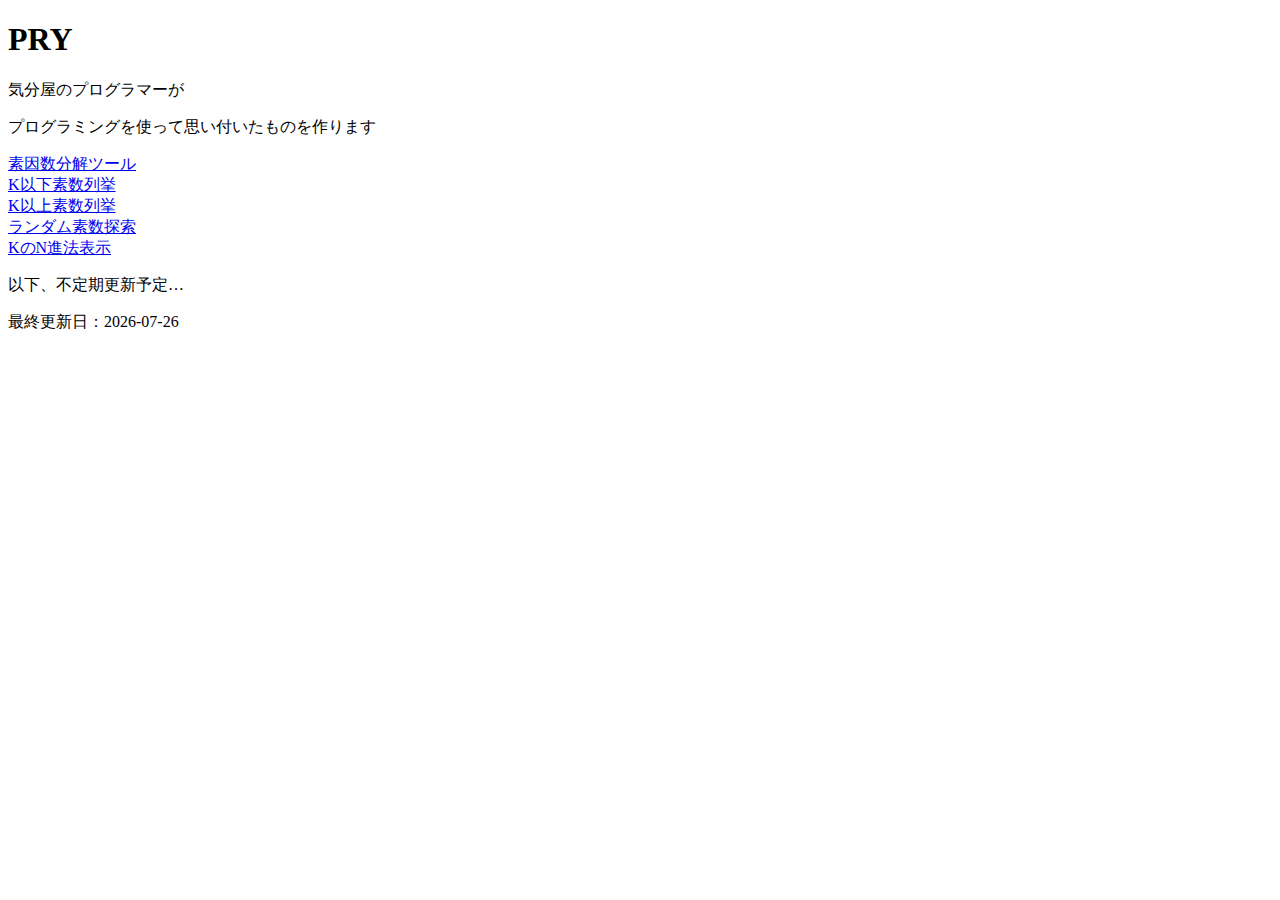
<file: index.html>
<!DOCTYPE html>
<html>
  <head>
    <meta charset="utf-8">
    <meta name="viewport" content="width=device-width">
    <title>PRY</title>
  </head>
  <body>
    <h1 class="title">PRY</h1>
    <p>気分屋のプログラマーが</p>
    <p>プログラミングを使って思い付いたものを作ります</p>
    <a href = "https://y-2014.github.io/PRY/PrimeFactorization.html">素因数分解ツール</a><br>
    <a href = "https://y-2014.github.io/PRY/SearchPrime-KorLess.html">K以下素数列挙</a><br>
    <a href = "https://y-2014.github.io/PRY/SearchPrime-KorMore.html">K以上素数列挙</a><br>
    <a href = "https://y-2014.github.io/PRY/SearchPrime-Random.html">ランダム素数探索</a><br>
    <a href = "https://y-2014.github.io/PRY/ChangeN-arySystem.html">KのN進法表示</a><br>
    <p>以下、不定期更新予定…</p>
    <p>最終更新日：<time id="modified_date"></time></p>
    <script>
      const last = new Date(document.lastModified);
      const year = last.getFullYear();
      const month = last.getMonth() + 1;
      const date = last.getDate();
      
      let fixedMonth = month;
      let fixedDate = date;
      if (month < 10) {
        fixedMonth = "0" + month;
      }
      if (date < 10) {
        fixedDate = "0" + date;
      }

      const viewDateText = `${ year }-${ fixedMonth }-${ fixedDate }`;
      const datetimeText = viewDateText;
      const target = document.getElementById('modified_date');
      target.textContent = viewDateText;
      target.setAttribute("datetime", datetimeText);
    </script>
  </body>
</html>
</file>
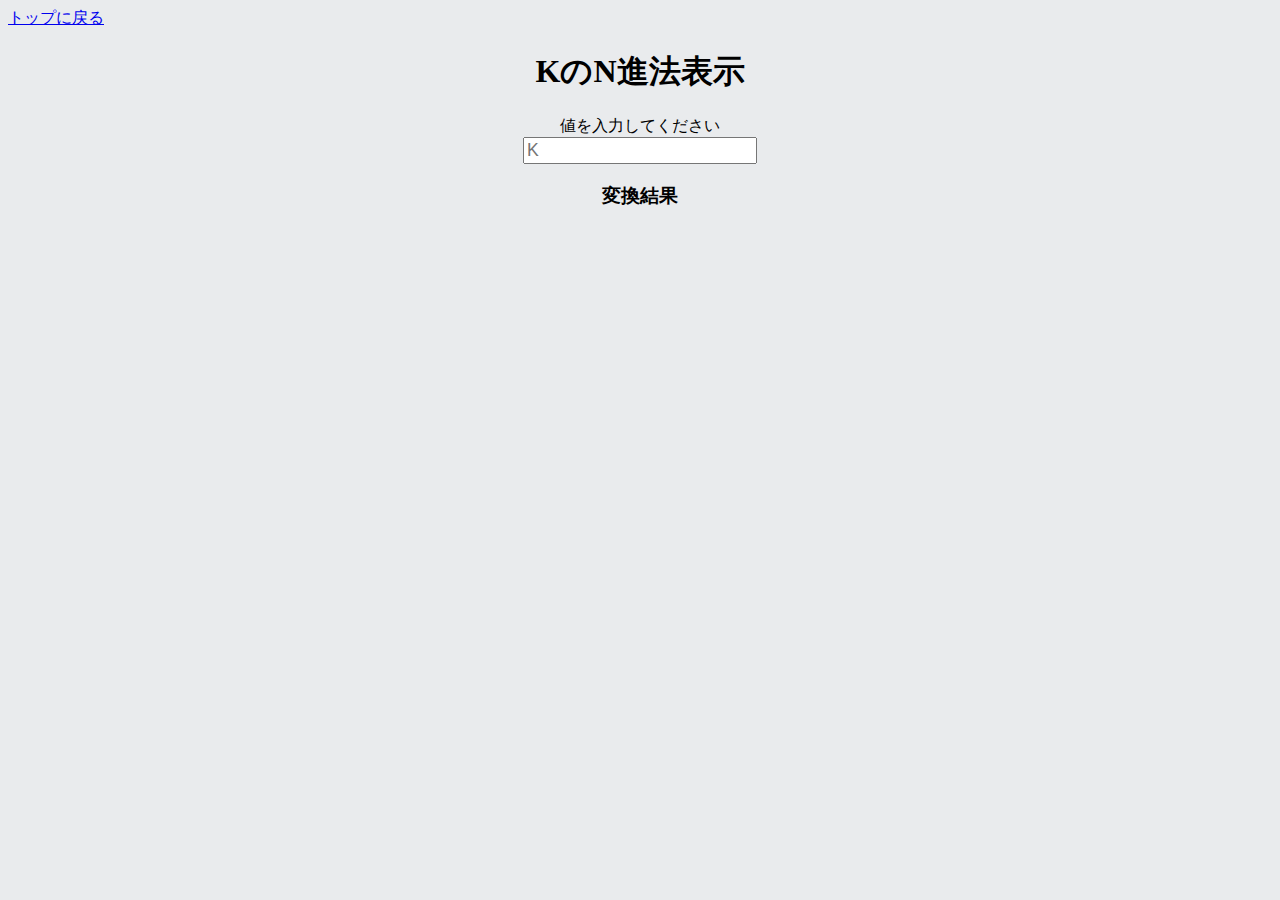
<file: ChangeN-arySystem.html>
<!DOCTYPE html>
<html lang="en">
<head>
    <meta charset="UTF-8">
    <meta name="viewport" content="width=device-width, initial-scale=1.0">
    <title>KのN進法表示</title>
    <link rel = "stylesheet" href = "ChangeN-arySystem.css">

</head>
<body>
    
    <header>
        <a href = "https://y-2014.github.io/PRY/">トップに戻る</a>
    </header>

    <h1>KのN進法表示</h1>
    <label for = "inputNum">値を入力してください</label><br>
    <input type = "number" id = "inputNum" oninput="Change()" placeholder="K" >

    <h3>変換結果</h3>
    <div id = "result"></div>

    <script type = "text/javascript" src = "ChangeN-arySystem.js"></script>



</body>
</html>
</file>
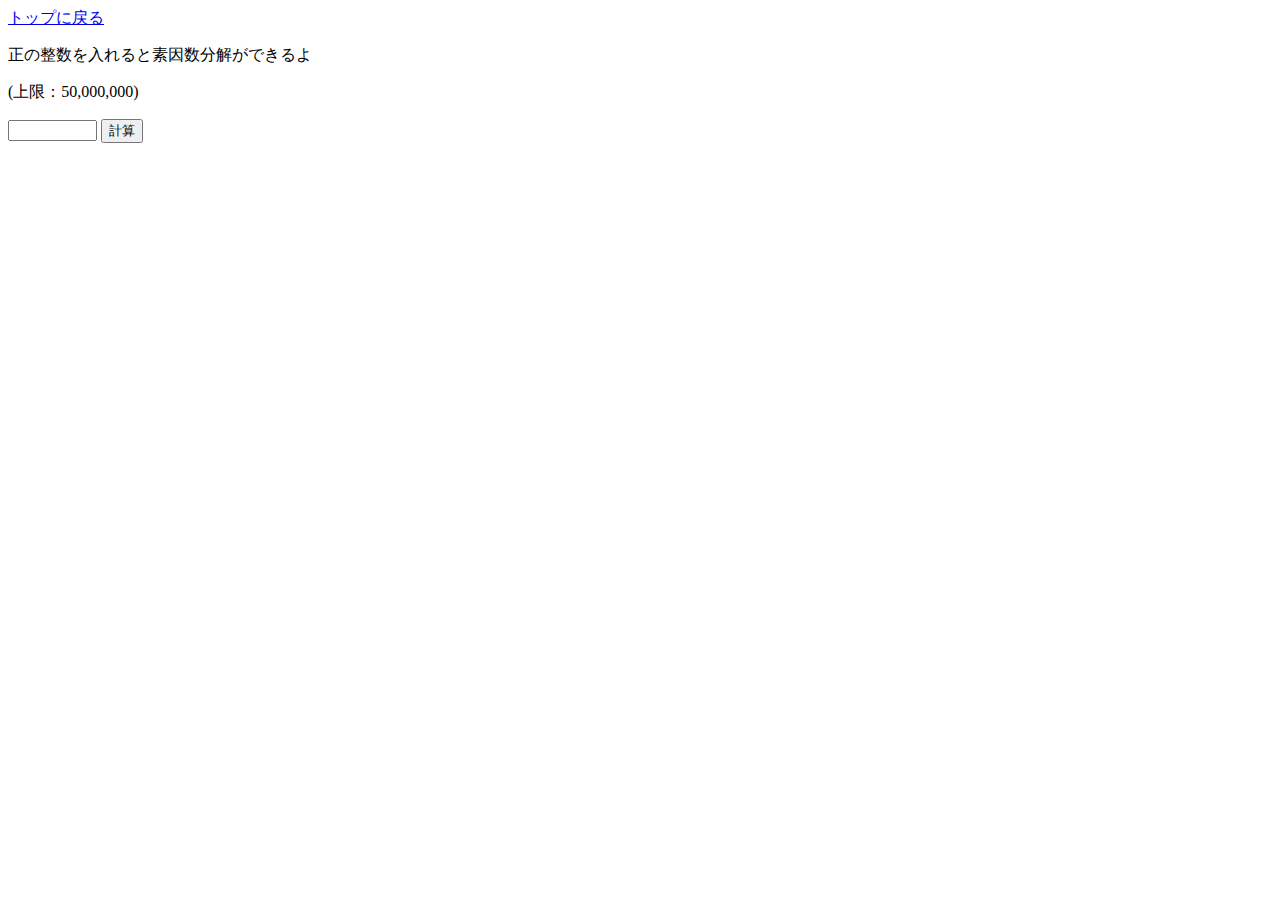
<file: PrimeFactorization.html>
<!DOCTYPE html>
  <html lang="en">
  <head>
    <meta charset="UTF-8">
    <meta name="viewport" content="width=device-width, initial-scale=1.0">
    <title>素因数分解</title>
  </head>
  <body>
    <link rel = "stylesheet" href = "PrimeFactorization.css">
    <a href = "https://y-2014.github.io/PRY/">トップに戻る</a>
    <p>
        正の整数を入れると素因数分解ができるよ<br>
    </p>
    <p>
        (上限：50,000,000)<br>
    </p>
    <input type="number" id="num" max = 50000000 min = 1>
    <button onclick="calculate()">計算</button>
    <p id="result"></p>
    <script type = "text/javascript" src = "PrimeFactorization.js"></script>
  </body>
  </html>
</file>
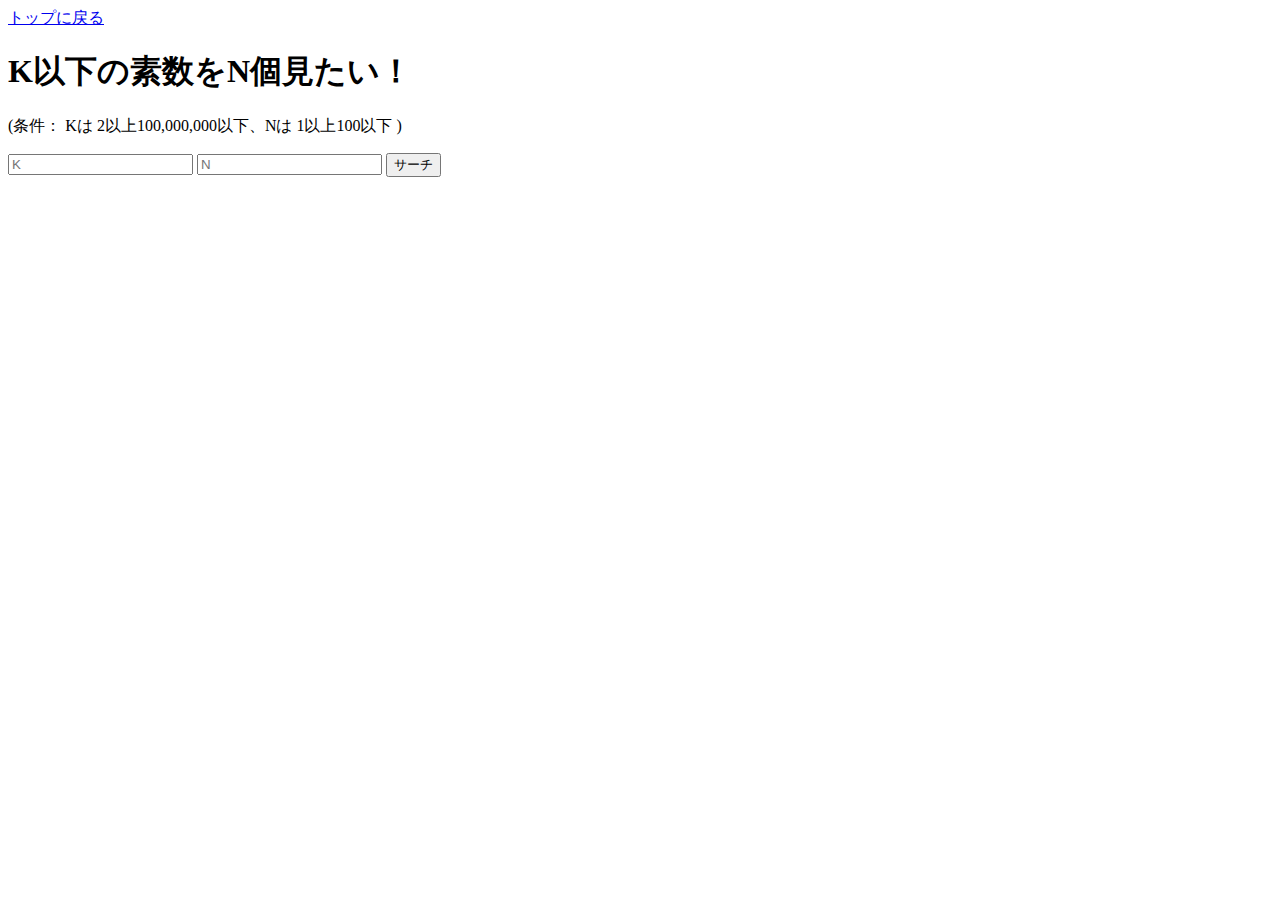
<file: SearchPrime-KorLess.html>
<!DOCTYPE html>
<html lang="en">
    <head>
        <meta charset="UTF-8">
        <meta name="viewport" content="width=device-width, initial-scale=1.0">
        <title>K以下素数列挙</title>
    </head>
    <body>
            <link rel = "stylesheet" href = "SearchPrime-KorLess.css">
        <a href = "https://y-2014.github.io/PRY/">トップに戻る</a>
        <h1>K以下の素数をN個見たい！</h1>
        <p>
            (条件： Kは 2以上100,000,000以下、Nは 1以上100以下 )<br>
        </p>
        <input type="number" class="K" id="K" placeholder="K" max = "Kmax" min = 2>
        <input type="number" class="N" id="N" placeholder="N" max = "Nmax" min = 1 step = 1>
        <button onclick="search()">サーチ</button>
        <p id="result"></p>
        <script type = "text/javascript" src = "SearchPrime-KorLess.js"></script>
    </body>
</html>
</file>
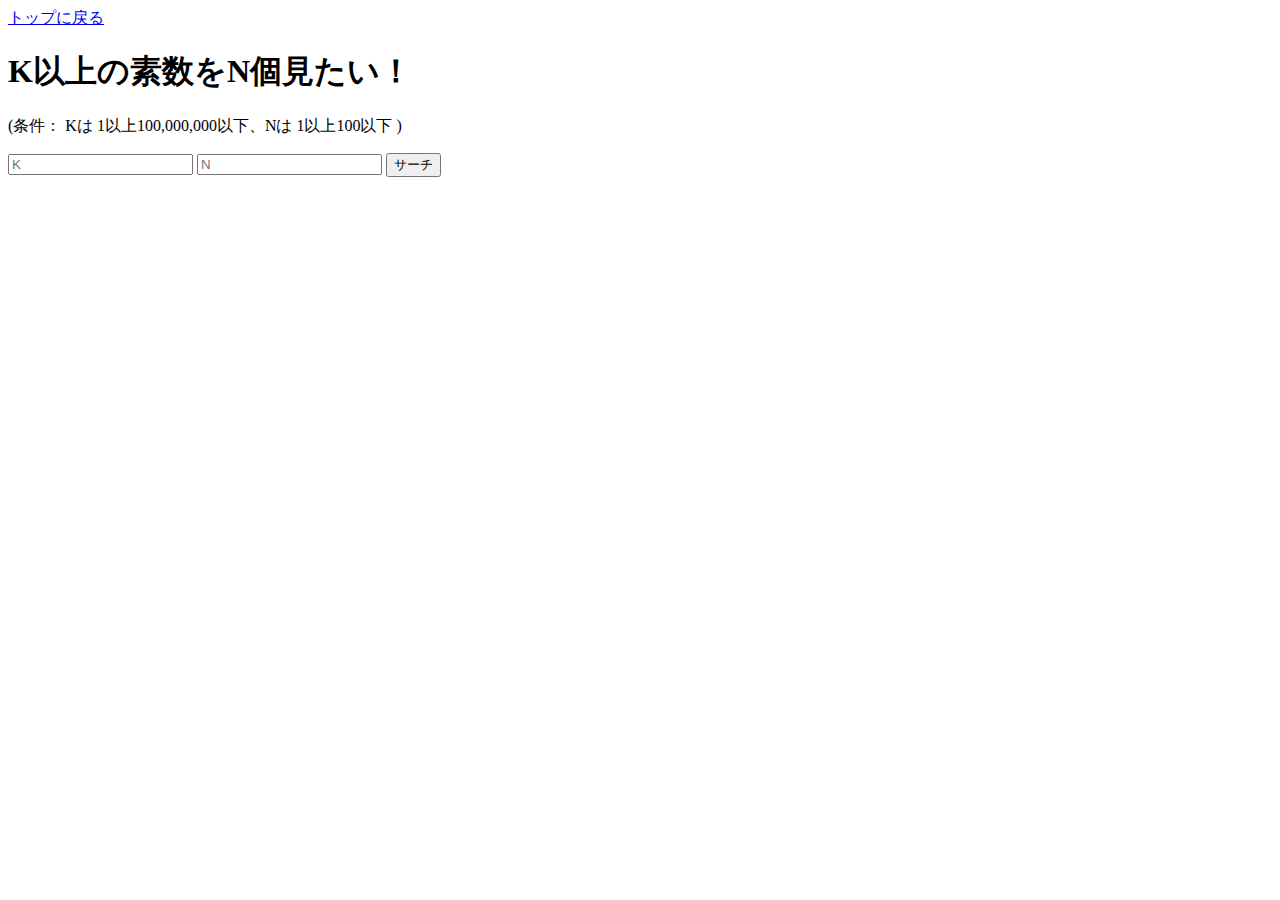
<file: SearchPrime-KorMore.html>
<!DOCTYPE html>
<html lang="en">
    <head>
        <meta charset="UTF-8">
        <meta name="viewport" content="width=device-width, initial-scale=1.0">
        <title>K以上素数列挙</title>
    </head>
    <body>
        <link rel = "stylesheet" href = "SearchPrime-KorMore.css">
        <a href = "https://y-2014.github.io/PRY/">トップに戻る</a>
        <h1>K以上の素数をN個見たい！</h1>
        <p>
            (条件： Kは 1以上100,000,000以下、Nは 1以上100以下 )<br>
        </p>
        <input type="number" class="K" id="K" placeholder="K" max = "Kmax" min = 2 maxlength = "9" >
        <input type="number" class="N" id="N" placeholder="N" max = "Nmax" min = 1 pattern="\d*" maxlength = "3" >
        <button onclick="search()">サーチ</button>
        <p id="result"></p>
        <script type = "text/javascript" src = "SearchPrime-KorMore.js"></script>
    </body>
</html>
</file>
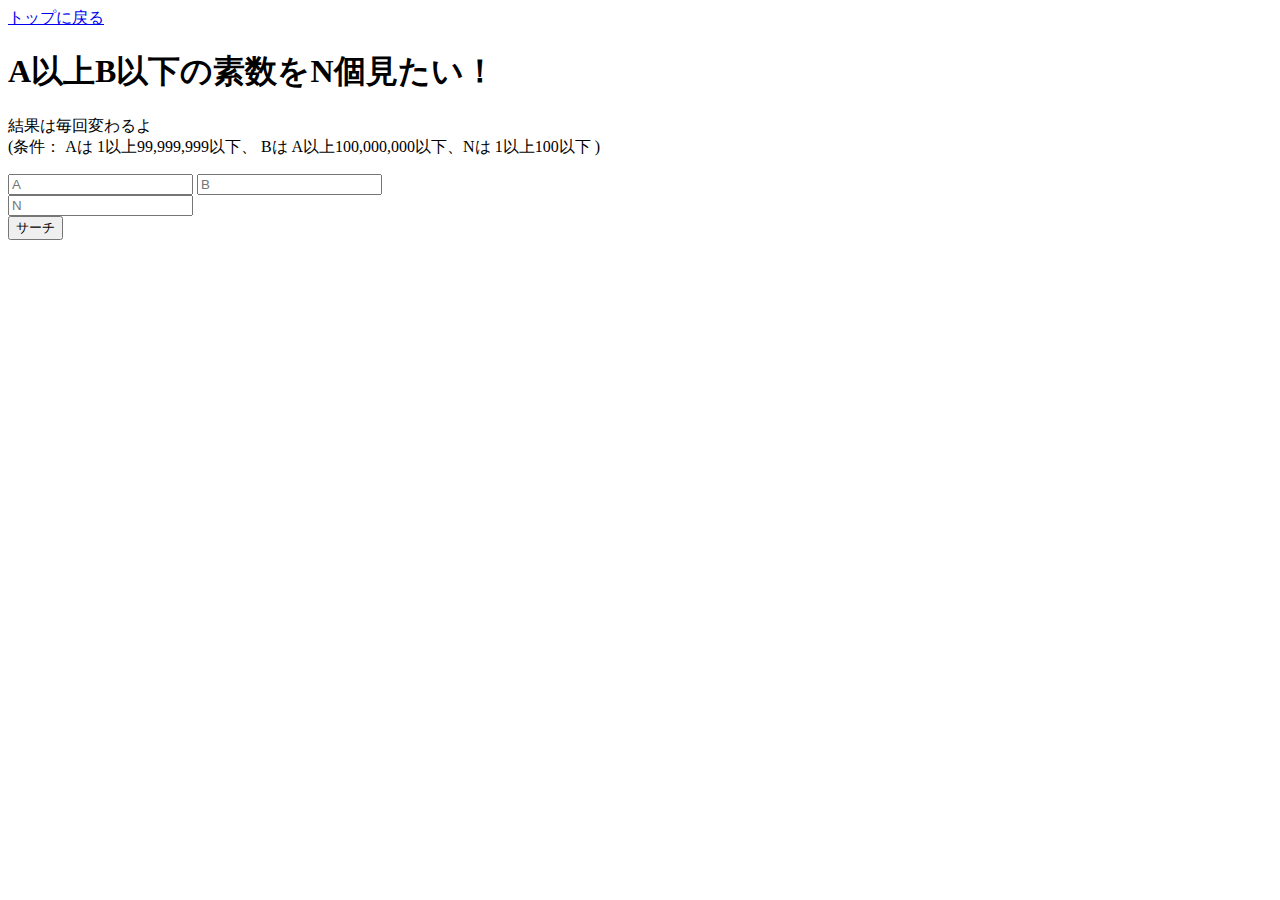
<file: SearchPrime-Random.html>
<!DOCTYPE html>
<html lang="en">
    <head>
        <meta charset="UTF-8">
        <meta name="viewport" content="width=device-width, initial-scale=1.0">
        <title>ランダム素数探索</title>
    </head>
    <body>
        <link rel = "stylesheet" href = "SearchPrime-Random.css">
        <a href = "https://y-2014.github.io/PRY/">トップに戻る</a>
        <h1>A以上B以下の素数をN個見たい！</h1>
        <p>
            結果は毎回変わるよ<br>
            (条件： Aは 1以上99,999,999以下、 Bは A以上100,000,000以下、Nは 1以上100以下 )<br>
        </p>
        <input type="number" class="A" id="A" placeholder="A" max = "Amax" min = "1" maxlength = "8" >
        <input type="number" class="B" id="B" placeholder="B" max = "Bmax" min = "1" maxlength = "9" ><br>
        <input type="number" class="N" id="N" placeholder="N" max = "Nmax" min = "1" pattern="\d*" maxlength = "3" ><br>
        <button onclick="search()">サーチ</button>
        <p id="result"></p>
        <script type = "text/javascript" src = "SearchPrime-Random.js"></script>
    </body>
</html>
</file>
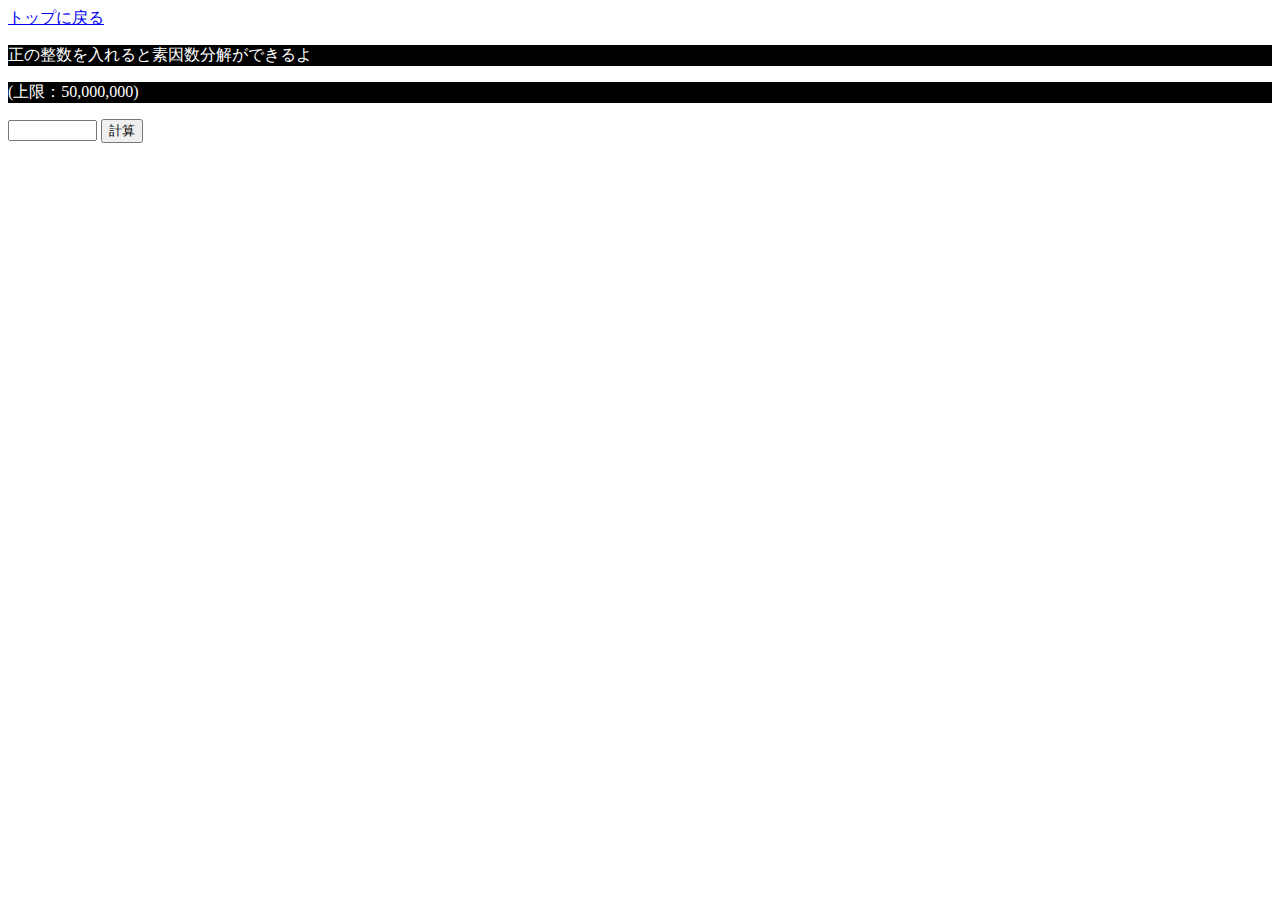
<file: 素因数分解.html>
<!DOCTYPE html>
  <html lang="en">
  <head>
    <meta charset="UTF-8">
    <meta name="viewport" content="width=device-width, initial-scale=1.0">
    <title>PrimeFactorization</title>
  </head>
  <body>
    <link rel = "stylesheet" href = "素因数分解.css">
    <a href = "https://y-2014.github.io/PRY/">トップに戻る</a>
    <p>
        正の整数を入れると素因数分解ができるよ<br>
    </p>
    <p>
        (上限：50,000,000)<br>
    </p>
    <input type="number" id="num" max = 50000000 min = 1>
    <button onclick="calculate()">計算</button>
    <p id="result"></p>
    <script type = "text/javascript" src = "素因数分解.js"></script>
  </body>
  </html>
</file>
<file: ChangeN-arySystem.css>
@charset "UTF-8";
body {
    background-color: hsla( 197 , 10% , 92% , 1 );
    text-align: center;
}

header {
    text-align: left;
}

.null {
    color: gray;
}

#inputNum {
    font-size: 110%;
    text-align: left;
}

#output {
    margin: auto;
    margin-bottom: 100px;
    background-color: lightblue;
}

.index {
    background-color: lightgray;
    border: 1px solid black;
    width: 50px;
}

.result {
    background-color: white;
    border: 1px solid black;
    width: auto;
    min-width: 160px;
    font-family: 'Franklin Gothic Medium', 'Arial Narrow', Arial, sans-serif;
}
</file>
<file: PrimeFactorization.css>
input[type="number"]::-webkit-inner-spin-button,
input[type="number"]::-webkit-outer-spin-button {
    -webkit-appearance: none;
    margin: 0;
}

@media screen and (max-width: 768px) {
    
 }
 
 @media screen and (max-width: 480px) {
    
 }
</file>
<file: SearchPrime-KorLess.css>
.K::-webkit-inner-spin-button,
.K::-webkit-outer-spin-button {
    -webkit-appearance: none;
    margin: 0;
}


.N::-webkit-inner-spin-button,
.N::-webkit-outer-spin-button {
    margin: 0;
}



@media screen and (max-width: 768px) {
    
 }
 
 @media screen and (max-width: 480px) {
    
 }
</file>
<file: SearchPrime-KorMore.css>
.K::-webkit-inner-spin-button,
.K::-webkit-outer-spin-button {
    -webkit-appearance: none;
    margin: 0;
}


.N::-webkit-inner-spin-button,
.N::-webkit-outer-spin-button {
    margin: 0;
}



@media screen and (max-width: 768px) {
    
 }
 
 @media screen and (max-width: 480px) {
    
 }
</file>
<file: SearchPrime-Random.css>
.A::-webkit-inner-spin-button,
.A::-webkit-outer-spin-button {
    -webkit-appearance: none;
    margin: 0;
}

.B::-webkit-inner-spin-button,
.B::-webkit-outer-spin-button {
    -webkit-appearance: none;
    margin: 0;
}


.N::-webkit-inner-spin-button,
.N::-webkit-outer-spin-button {
    margin: 0;
}



@media screen and (max-width: 768px) {
    
 }
 
 @media screen and (max-width: 480px) {
    
 }
</file>
<file: 素因数分解.css>
input[type="number"]::-webkit-inner-spin-button,
input[type="number"]::-webkit-outer-spin-button {
    -webkit-appearance: none;
    margin: 0;
}

p{
    background-color: black;
    color: white;
}

@media screen and (max-width: 768px) {
    p{
        background-color: black;
         color:green;
     }
 }
 
 @media screen and (max-width: 480px) {
    p{
        background-color: black;
         color:red;
     }
 }
</file>
